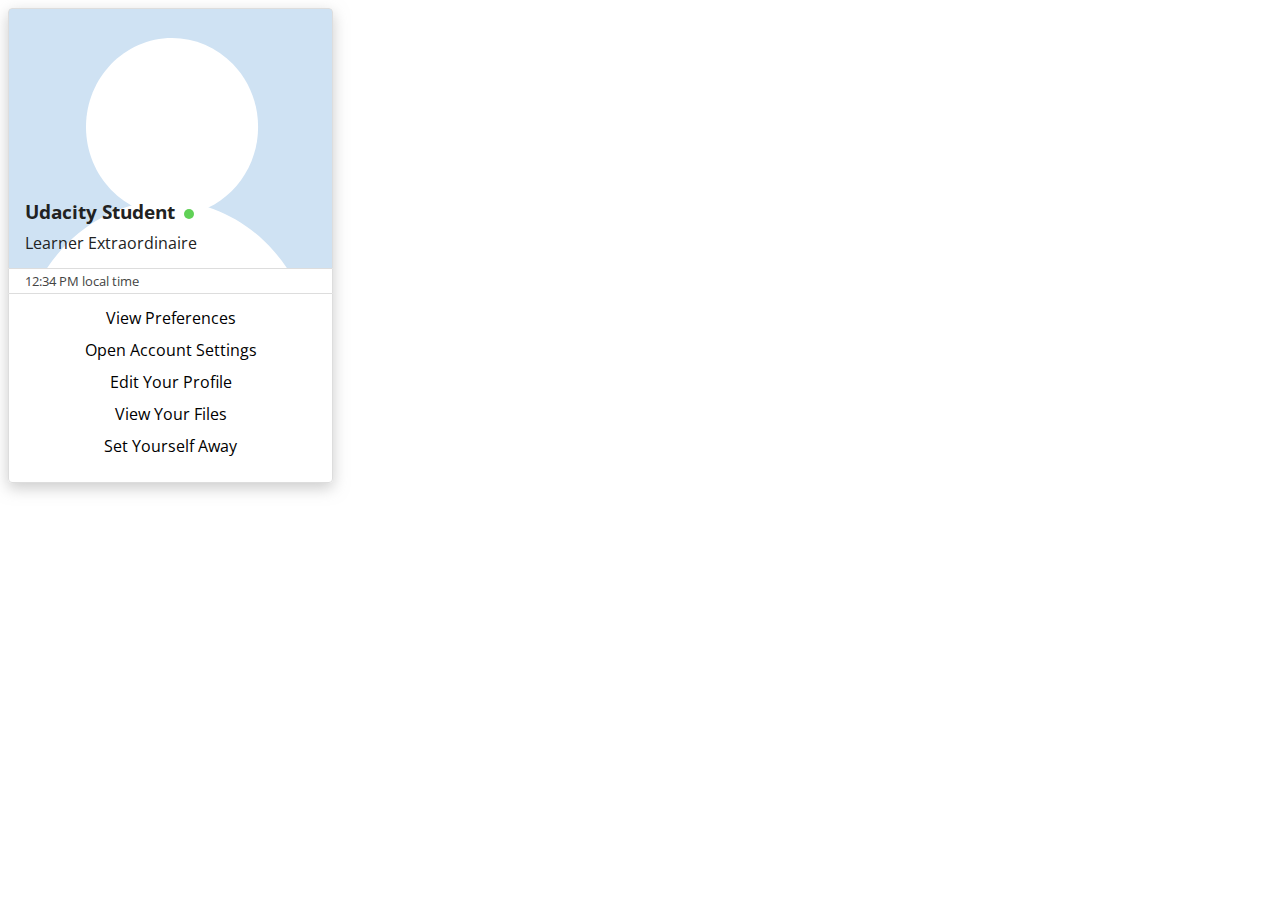
<file: SlackCardWorkspace/index.html>
<!-- 
Fix this Slack card up!

1. The buttons are very blocky. Change the CSS so that they have rounded corners of 4px.
2. There seems to be a typo in the top part of the card. I don't know what a 'Stufent' is, but that's probably not the word you want.
3. The font for the buttons doesn't match the rest of the card. Find a way to make the font the same.
4. We've provided a placeholder image for you. Set the placeholder as the background for the top of the card.
5. Change the cursor to be a hand pointer instead of an arrow over the buttons.
6. Have other ideas for how to change the card? Try them out! This is your workspace!
-->

<!DOCTYPE html>
<html lang="en">
<head>
  <meta charset="UTF-8">
  <title>Slacker Card</title>
  <link href='https://fonts.googleapis.com/css?family=Open+Sans:400,300' rel='stylesheet' type='text/css'>
  <meta name="udacity-grader" content="tests.json">
  <link rel="stylesheet" href="css/style.css">
  
</head>
<body>
  <section>
    <div class="card">
      <div class="top">
        <h3 class="name">Udacity Student <span class="status"></span></h3>
        <p class="title">Learner Extraordinaire</p>
      </div>
      <div class="middle">
        <div class="time">12:34 PM local time</div>
      </div>
      <div class="bottom">
        <!-- See how the buttons all have the same CSS class?-->
		<button class="profile-action">View preferences</button>
        <button class="profile-action">Open account settings</button>
        <button class="profile-action">Edit your profile</button>
        <button class="profile-action">View your files</button>
        <button class="profile-action">Set yourself away</button>
      </div>
    </div>
  </section>
</body>
</html>
</file>
<file: SlackCardWorkspace/css/style.css>
* {
  box-sizing: border-box;
}

body {
  font-family: "Open Sans", sans-serif;
  color: #222;
}

.card {
  height: 475px;
  width: 325px;
  box-shadow: 0px 5px 15px 0px rgba(153, 153, 153, 0.5);
  border-radius: 4px;
}

.top {
  height: 55%;
  border-radius: 4px 4px 0px 0px;
  border: 1px solid #ddd;
  padding: 0px 16px;
  background: url("../css/profile-placeholder.svg") top center;
}

.name {
  padding-top: calc(475px * 0.4);
  margin: 0px;
}

.status {
  display: inline-block;
  width: 10px;
  height: 10px;
  margin-left: 4px;
  border-radius: 50%;
  background-color: #60d156;
}

.title {
  margin-top: 8px;
}

.middle {
  height: 5%;
  border-left: 1px solid #ddd;
  border-right: 1px solid #ddd;
  padding: 0px 16px;
}

.time {
  color: #444;
  font-size: 0.8em;
  padding-top: 0.2em;
}

.bottom {
  height: 40%;
  border-radius: 0px 0px 4px 4px;
  border: 1px solid #ddd;
  padding: 8px 16px;
}

.profile-action {
  display: block;
  width: 100%;
  height: 32px;
  font-size: 1em;
  text-align: center;
  text-transform: capitalize;
  font-family: inherit;
  border: none;
  background-color: white;
}

.profile-action:hover {
  background-color: #00a5d2;
  color: white;
  border-radius: 4px;
  cursor: pointer;
}
</file>
